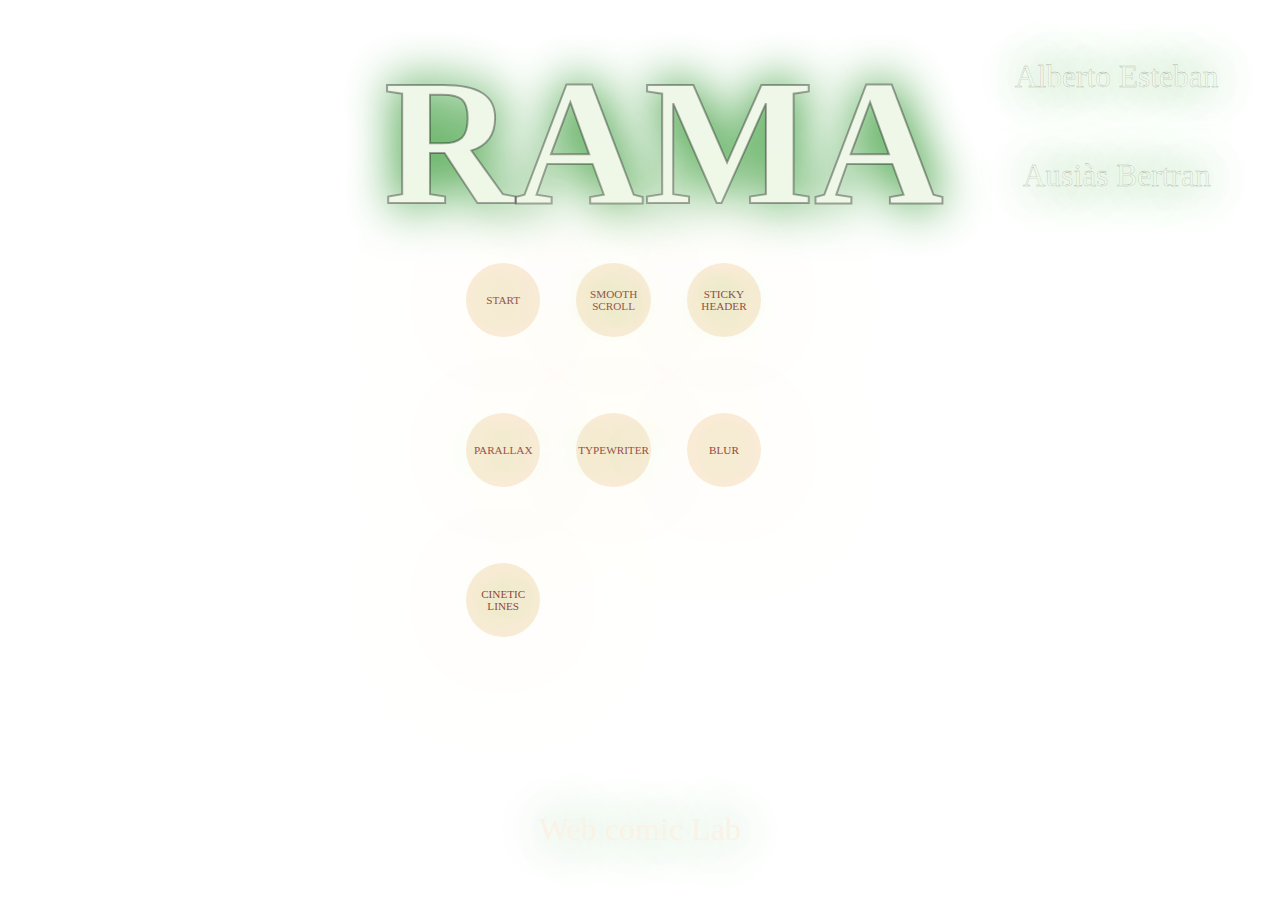
<file: index.html>
<!DOCTYPE html>
<html lang="en">
<head>
    <meta charset="UTF-8">
    <meta http-equiv="X-UA-Compatible" content="IE=edge">
    <meta name="viewport" content="width=device-width, initial-scale=1.0">
    <link rel="stylesheet" href="./style/style.css">
    <title>Rama</title>
</head>
<body>
      <div class="landing">
          <div class="landing__text-box">
              <h1 class="landing__title">RAMA</h1>
              <div class="landing__authors">
                  <p class="landing__authors-box">
                      Alberto Esteban
                    </p>  
                    <p class="landing__authors-box">
                        Ausiàs Bertran
                    </p>
                </div>
          </div>
          <section class="landing__demos">
              <a type="button" class="landing__start-button" href='./html-cuts/001intro/index.html'>
                  <span>START</span>
                </a>
                <a type="button" class="landing__start-button" href='./html-cuts/003-smooth-scroll/index.html'>
                    SMOOTH SCROLL
                </a>
                <a type="button" class="landing__start-button" href='./html-cuts/004-sticky-header/index.html'>
                    STICKY HEADER
                </a>
                <a type="button" class="landing__start-button" href='./html-cuts/005-parallax/index.html'>
                    PARALLAX
                </a>
                <a type="button" class="landing__start-button" href='./html-cuts/006-typewriter/index.html'>
                    TYPEWRITER
                </a>
                <a type="button" class="landing__start-button" href='./html-cuts/007-blur-astronaut/index.html'>
                    BLUR
                </a>
                <a type="button" class="landing__start-button" href='./html-cuts/008-cinetic-lines/index.html'>
                    CINETIC LINES
                </a>
            </section>

          <!-- <div class="landing__ship">
              <div class="rotating-1"></div>
              <div class="rotating-2"></div>
              <div class="rotating-3"></div>
              <div class="rotating-4"></div>
          </div> -->
          <p class="landing__definition">Web comic Lab</p>
      </div>
      <div class="scene-1">
          <div class="scene-1__vignette-01">

          </div>
      </div>
    
</body>
<script src="./main.js" ></script>
</html>
</file>
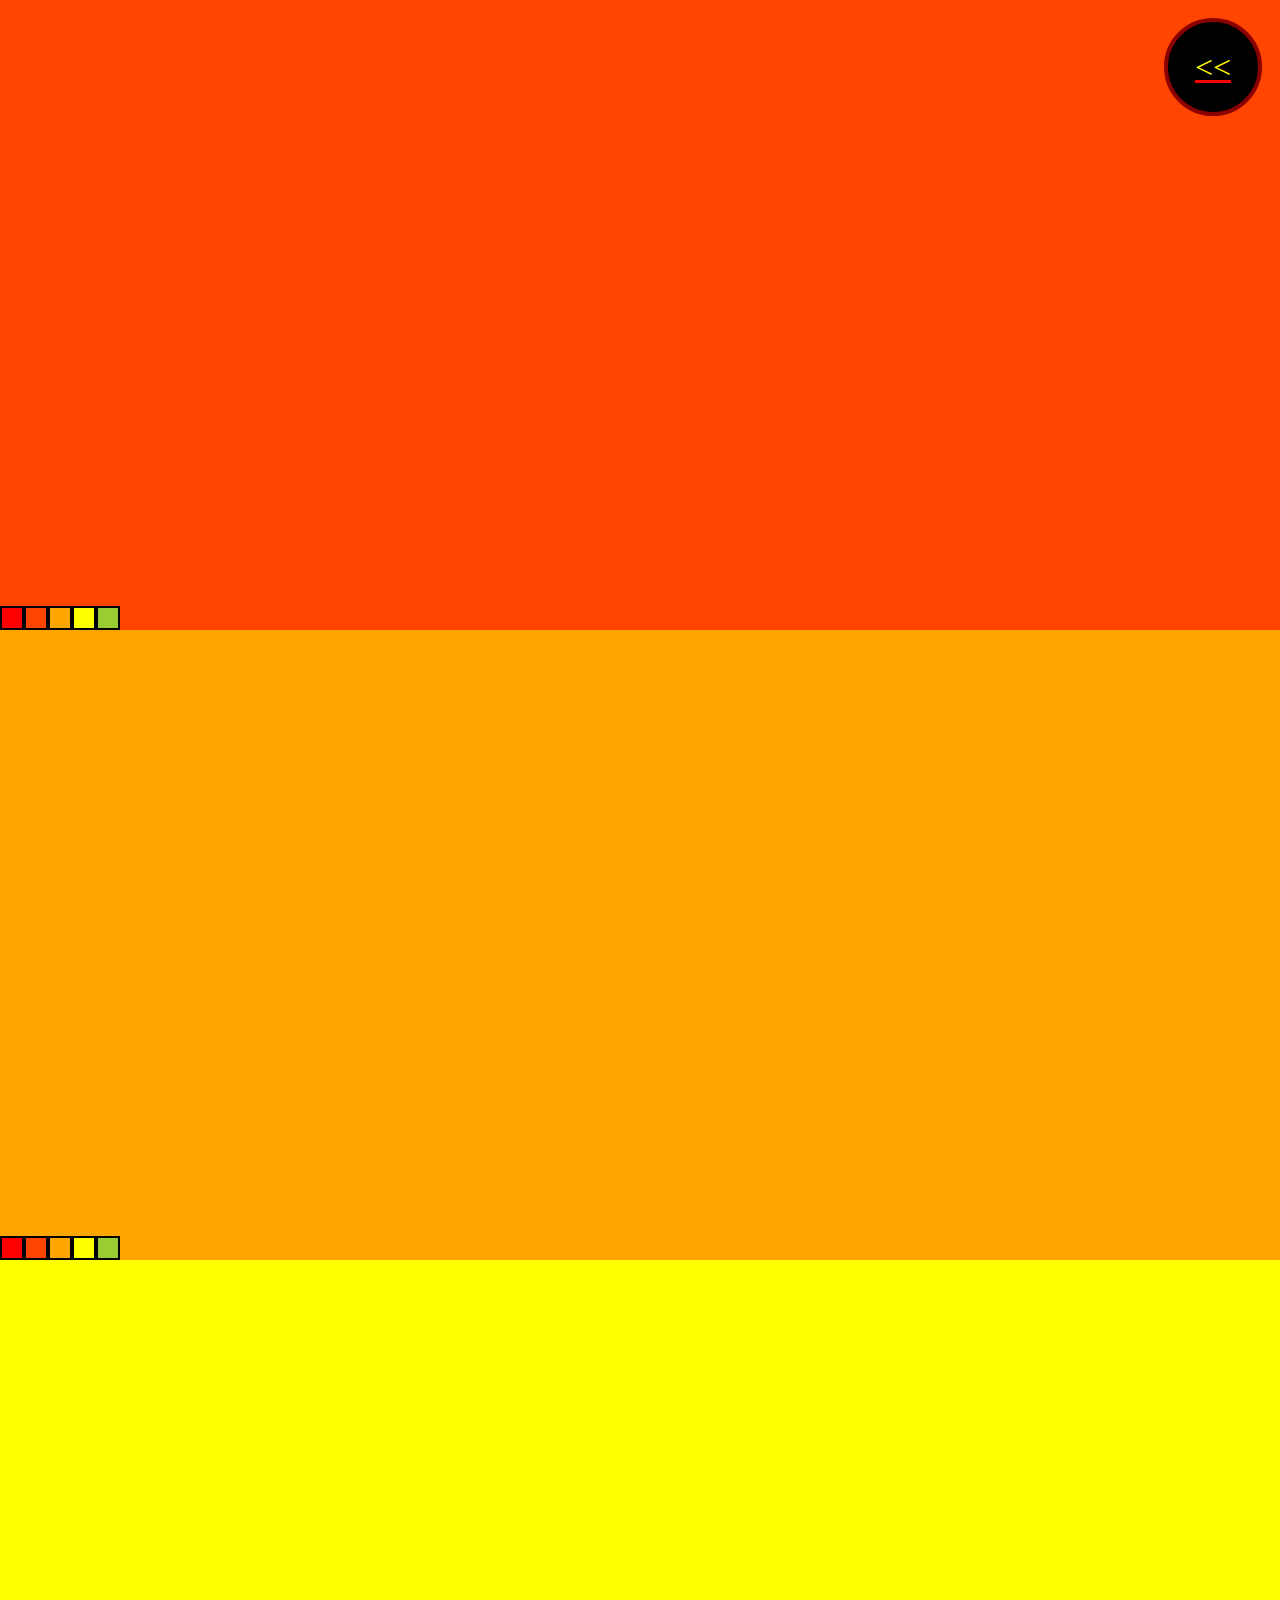
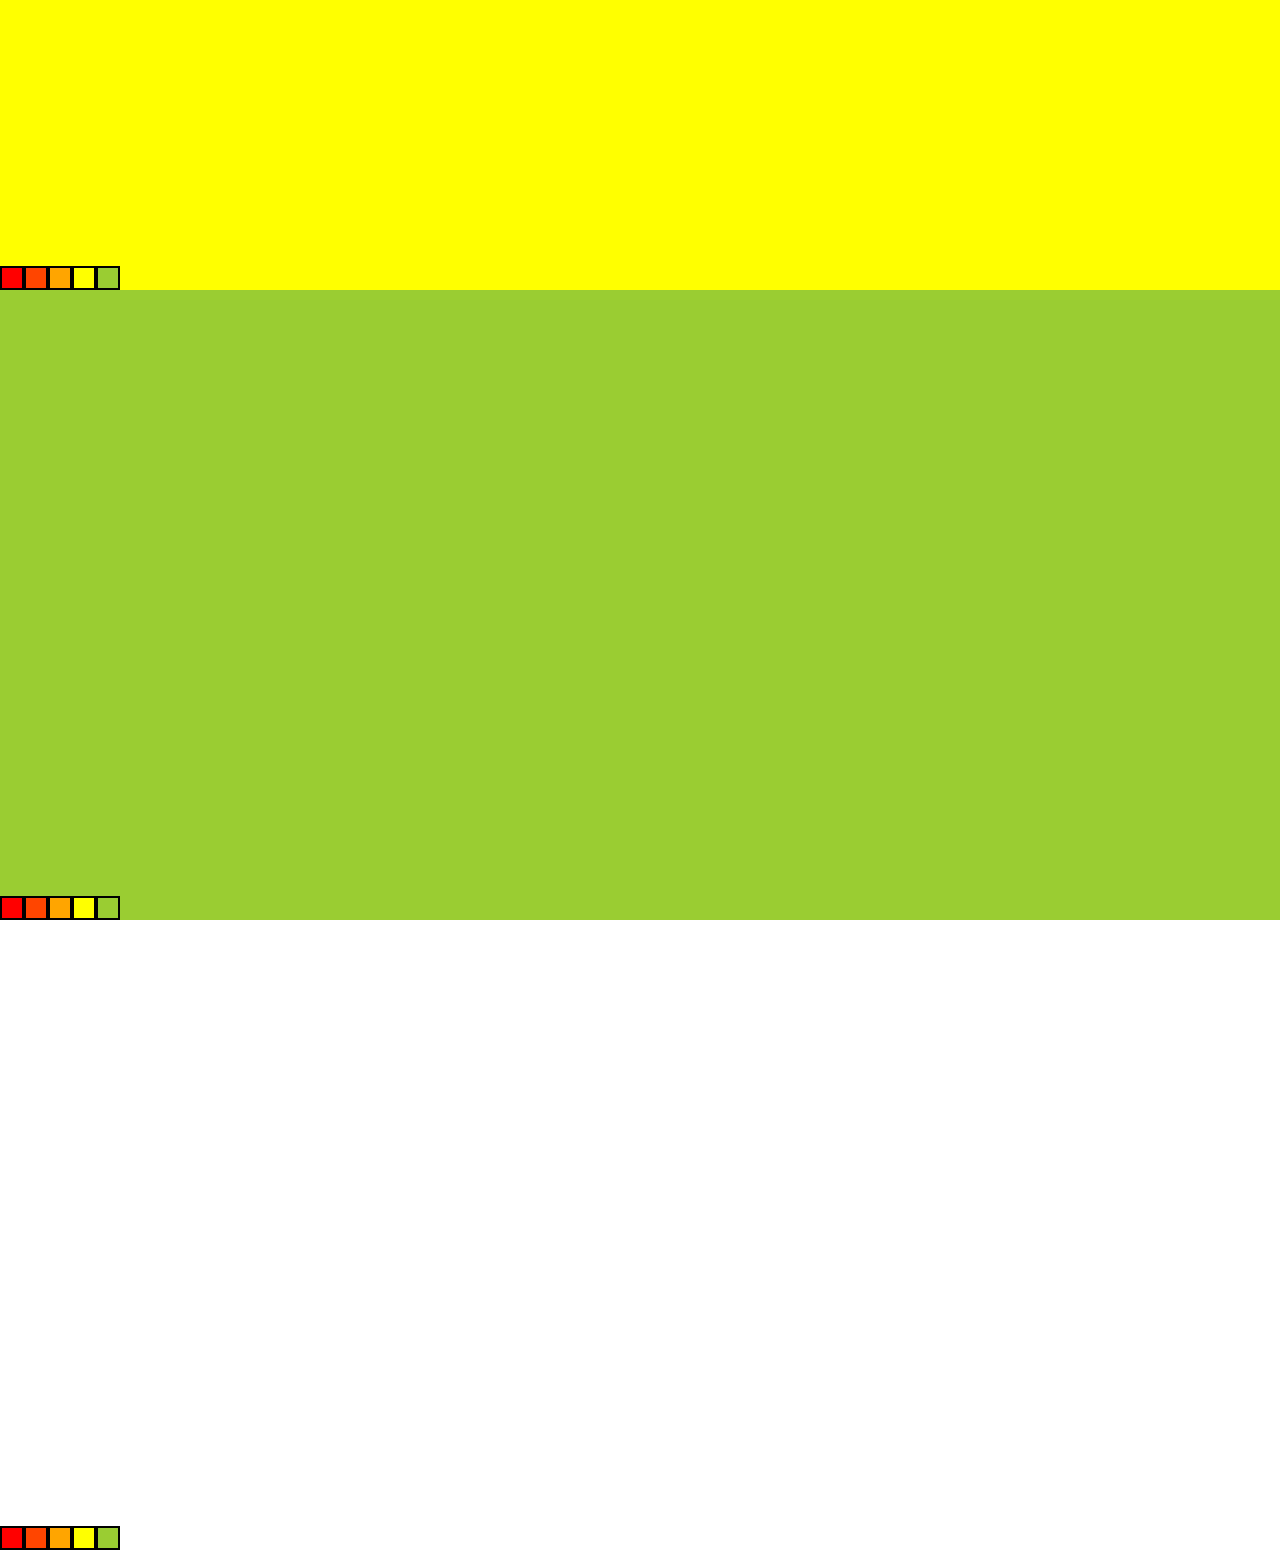
<file: html-cuts/003-smooth-scroll/index.html>
<!DOCTYPE html>
<html lang="en">
<head>
    <meta charset="UTF-8">
    <meta http-equiv="X-UA-Compatible" content="IE=edge">
    <meta name="viewport" content="width=device-width, initial-scale=1.0">
    <link rel="stylesheet" href="./style.css">
    <title>Smooth Scroll</title>
</head>
<body>
    <section>
        <a class="back-anchor" href="../../index.html">&lt&lt</a>
        <div id="section-1" class="section-1">
            <a href="#section-1"></a>
            <a href="#section-2"></a>
            <a href="#section-3"></a>
            <a href="#section-4"></a>
            <a href="#section-5"></a>
        </div>
        <div id="section-2" class="section-2">
            <a href="#section-1"></a>
            <a href="#section-2"></a>
            <a href="#section-3"></a>
            <a href="#section-4"></a>
            <a href="#section-5"></a>
        </div>
        <div id="section-3" class="section-3">
            <a href="#section-1"></a>
            <a href="#section-2"></a>
            <a href="#section-3"></a>
            <a href="#section-4"></a>
            <a href="#section-5"></a>
        </div>
        <div id="section-4" class="section-4">
            <a href="#section-1"></a>
            <a href="#section-2"></a>
            <a href="#section-3"></a>
            <a href="#section-4"></a>
            <a href="#section-5"></a>
        </div>
        <div id="section-5" class="section-5">
            <a href="#section-1"></a>
            <a href="#section-2"></a>
            <a href="#section-3"></a>
            <a href="#section-4"></a>
            <a href="#section-5"></a>
        </div>
    </section>
</body>
</html>
</file>
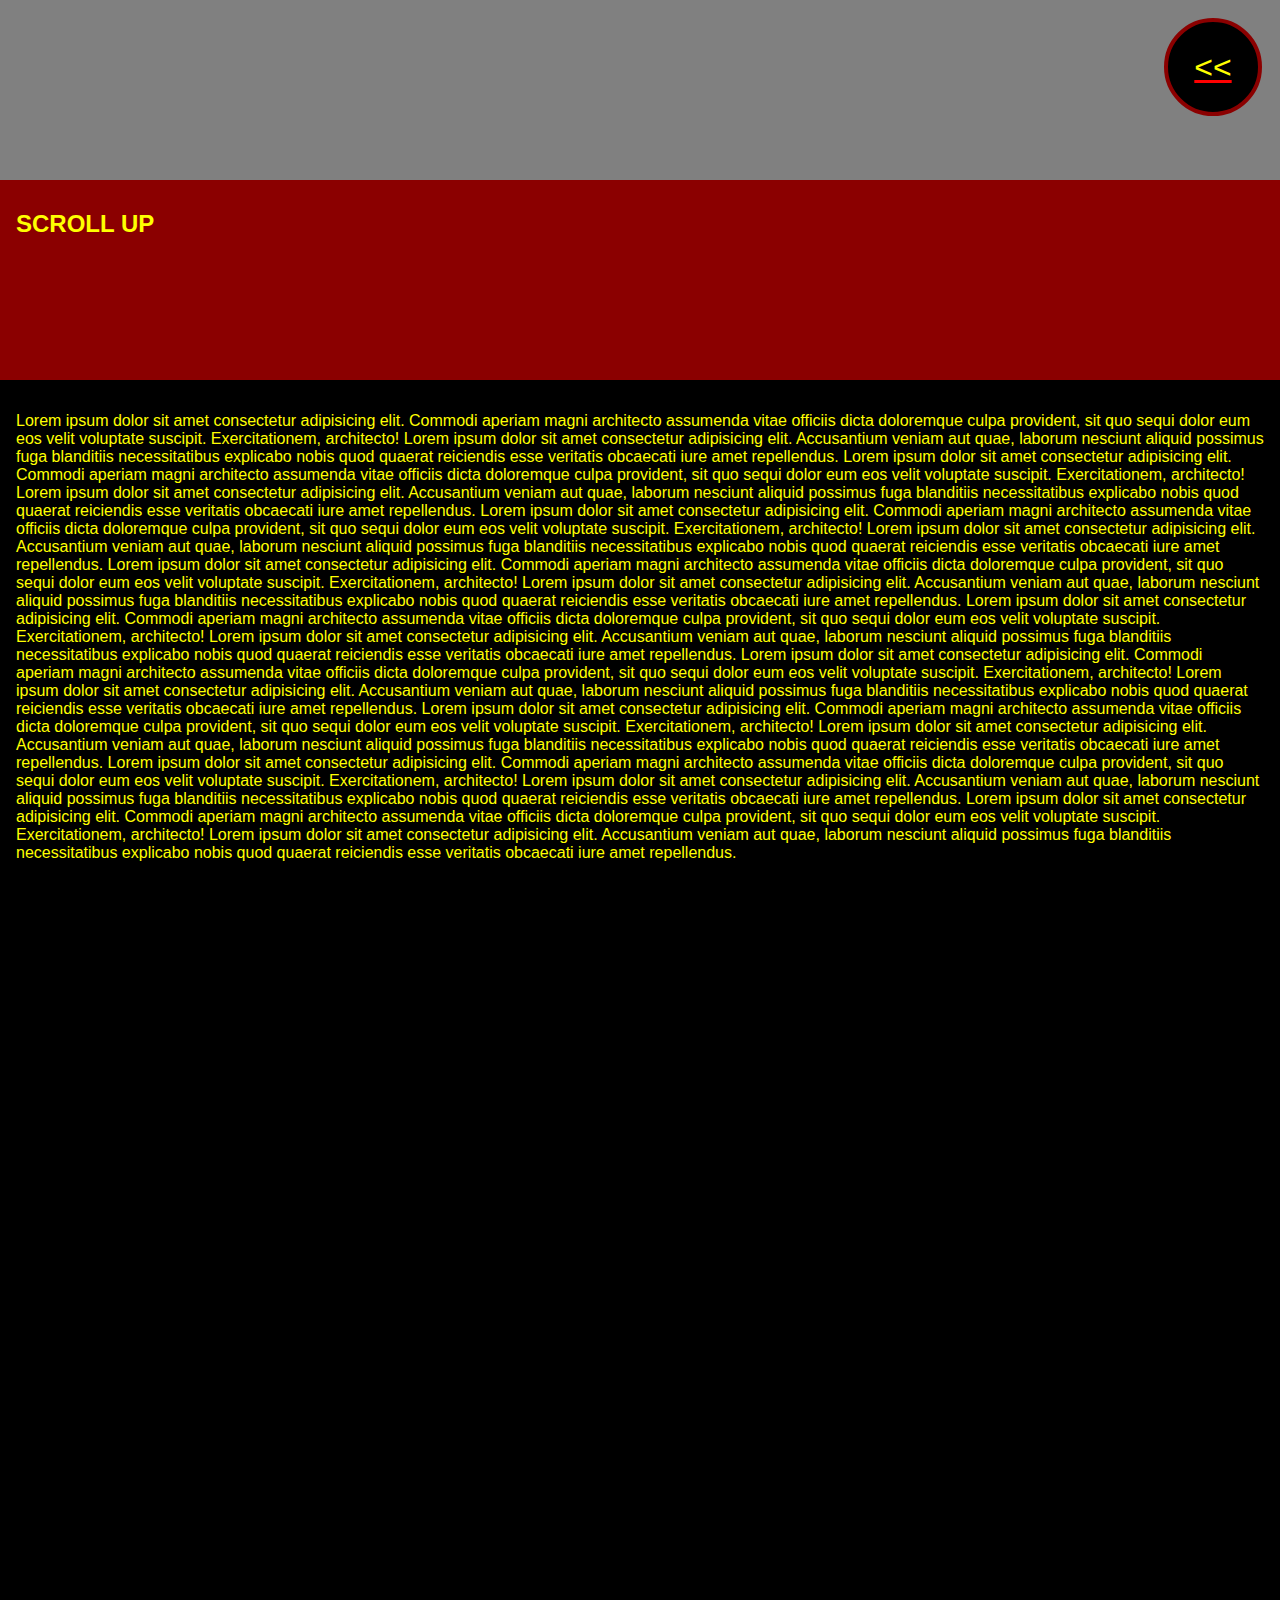
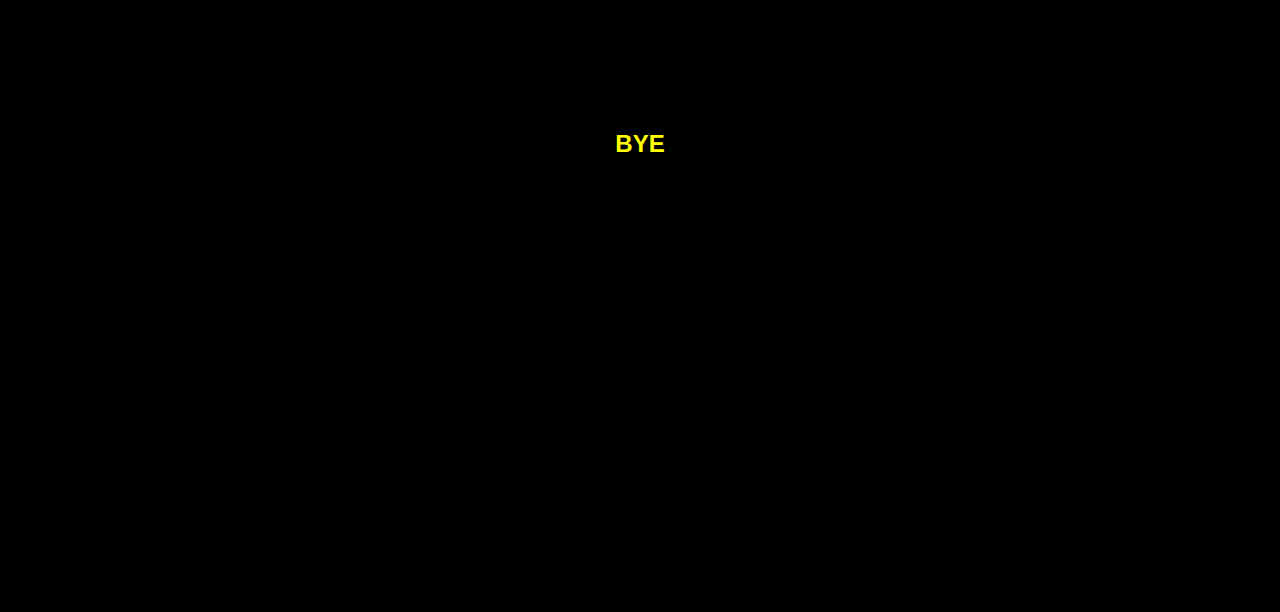
<file: html-cuts/004-sticky-header/index.html>
<!DOCTYPE html>
<html lang="en">
<head>
    <meta charset="UTF-8">
    <meta http-equiv="X-UA-Compatible" content="IE=edge">
    <meta name="viewport" content="width=device-width, initial-scale=1.0">
    <link rel="stylesheet" href="./style.css">
    <title>Sticky Header</title>
</head>
<body>
    <a class="back-anchor" href="../../index.html">&lt&lt</a>
    
    <div class="margin-top"></div>
    <div id="myHeader" class="header">
        <h2>SCROLL UP</h2>
    </div>
    <section class="content">
        <p>Lorem ipsum dolor sit amet consectetur adipisicing elit. Commodi aperiam magni architecto assumenda vitae officiis dicta doloremque culpa provident, sit quo sequi dolor eum eos velit voluptate suscipit. Exercitationem, architecto! Lorem ipsum dolor sit amet consectetur adipisicing elit. Accusantium veniam aut quae, laborum nesciunt aliquid possimus fuga blanditiis necessitatibus explicabo nobis quod quaerat reiciendis esse veritatis obcaecati iure amet repellendus. Lorem ipsum dolor sit amet consectetur adipisicing elit. Commodi aperiam magni architecto assumenda vitae officiis dicta doloremque culpa provident, sit quo sequi dolor eum eos velit voluptate suscipit. Exercitationem, architecto! Lorem ipsum dolor sit amet consectetur adipisicing elit. Accusantium veniam aut quae, laborum nesciunt aliquid possimus fuga blanditiis necessitatibus explicabo nobis quod quaerat reiciendis esse veritatis obcaecati iure amet repellendus. Lorem ipsum dolor sit amet consectetur adipisicing elit. Commodi aperiam magni architecto assumenda vitae officiis dicta doloremque culpa provident, sit quo sequi dolor eum eos velit voluptate suscipit. Exercitationem, architecto! Lorem ipsum dolor sit amet consectetur adipisicing elit. Accusantium veniam aut quae, laborum nesciunt aliquid possimus fuga blanditiis necessitatibus explicabo nobis quod quaerat reiciendis esse veritatis obcaecati iure amet repellendus. Lorem ipsum dolor sit amet consectetur adipisicing elit. Commodi aperiam magni architecto assumenda vitae officiis dicta doloremque culpa provident, sit quo sequi dolor eum eos velit voluptate suscipit. Exercitationem, architecto! Lorem ipsum dolor sit amet consectetur adipisicing elit. Accusantium veniam aut quae, laborum nesciunt aliquid possimus fuga blanditiis necessitatibus explicabo nobis quod quaerat reiciendis esse veritatis obcaecati iure amet repellendus. Lorem ipsum dolor sit amet consectetur adipisicing elit. Commodi aperiam magni architecto assumenda vitae officiis dicta doloremque culpa provident, sit quo sequi dolor eum eos velit voluptate suscipit. Exercitationem, architecto! Lorem ipsum dolor sit amet consectetur adipisicing elit. Accusantium veniam aut quae, laborum nesciunt aliquid possimus fuga blanditiis necessitatibus explicabo nobis quod quaerat reiciendis esse veritatis obcaecati iure amet repellendus. Lorem ipsum dolor sit amet consectetur adipisicing elit. Commodi aperiam magni architecto assumenda vitae officiis dicta doloremque culpa provident, sit quo sequi dolor eum eos velit voluptate suscipit. Exercitationem, architecto! Lorem ipsum dolor sit amet consectetur adipisicing elit. Accusantium veniam aut quae, laborum nesciunt aliquid possimus fuga blanditiis necessitatibus explicabo nobis quod quaerat reiciendis esse veritatis obcaecati iure amet repellendus. Lorem ipsum dolor sit amet consectetur adipisicing elit. Commodi aperiam magni architecto assumenda vitae officiis dicta doloremque culpa provident, sit quo sequi dolor eum eos velit voluptate suscipit. Exercitationem, architecto! Lorem ipsum dolor sit amet consectetur adipisicing elit. Accusantium veniam aut quae, laborum nesciunt aliquid possimus fuga blanditiis necessitatibus explicabo nobis quod quaerat reiciendis esse veritatis obcaecati iure amet repellendus. Lorem ipsum dolor sit amet consectetur adipisicing elit. Commodi aperiam magni architecto assumenda vitae officiis dicta doloremque culpa provident, sit quo sequi dolor eum eos velit voluptate suscipit. Exercitationem, architecto! Lorem ipsum dolor sit amet consectetur adipisicing elit. Accusantium veniam aut quae, laborum nesciunt aliquid possimus fuga blanditiis necessitatibus explicabo nobis quod quaerat reiciendis esse veritatis obcaecati iure amet repellendus. Lorem ipsum dolor sit amet consectetur adipisicing elit. Commodi aperiam magni architecto assumenda vitae officiis dicta doloremque culpa provident, sit quo sequi dolor eum eos velit voluptate suscipit. Exercitationem, architecto! Lorem ipsum dolor sit amet consectetur adipisicing elit. Accusantium veniam aut quae, laborum nesciunt aliquid possimus fuga blanditiis necessitatibus explicabo nobis quod quaerat reiciendis esse veritatis obcaecati iure amet repellendus.
        </p>
        <div id="margin-bottom" class="margin-bottom"><h2>BYE</h2></div>
    </section>

</body>
<script src="./main.js"></script>
</html>
</file>
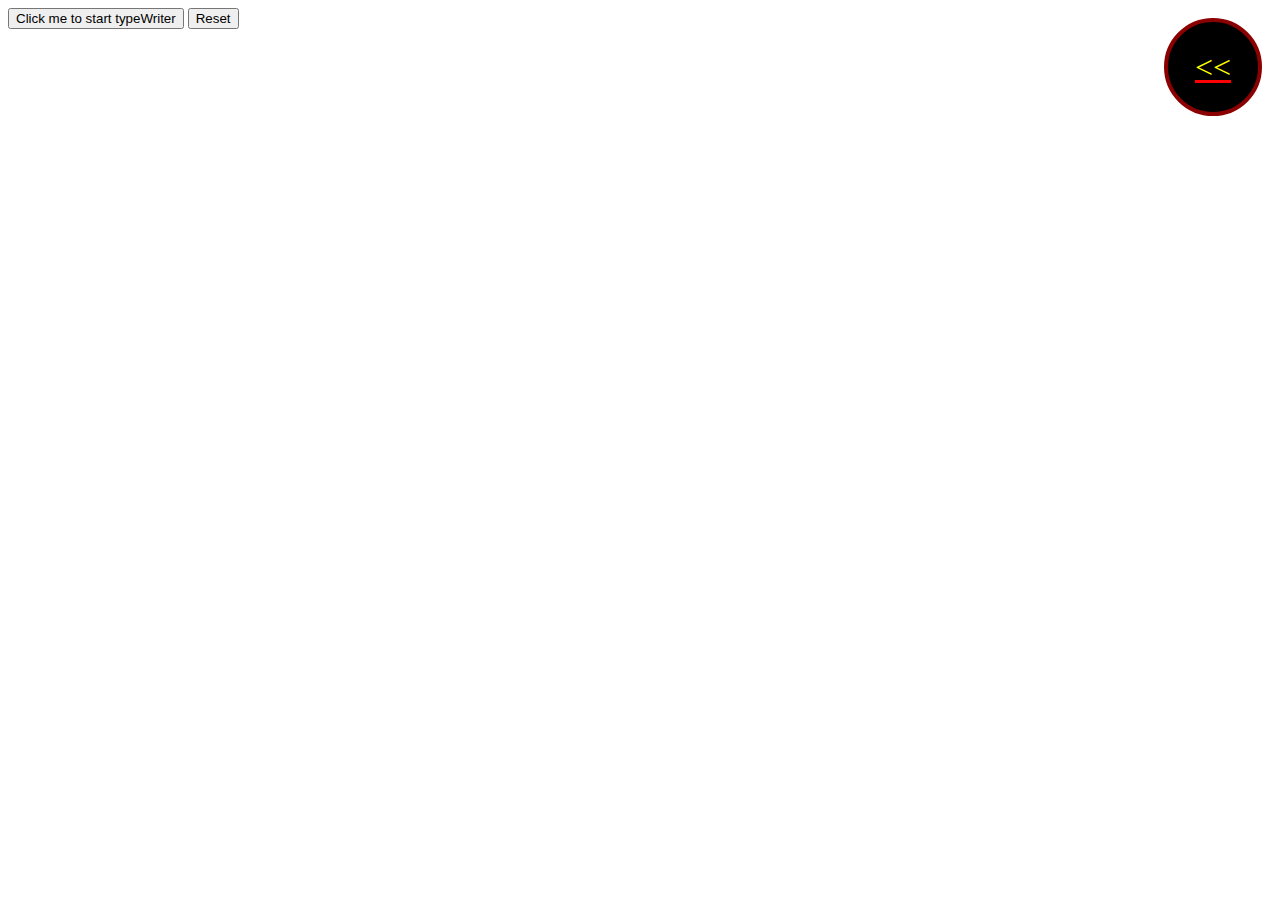
<file: html-cuts/006-typewriter/index.html>
<!DOCTYPE html>
<html lang="en">
<head>
    <meta charset="UTF-8">
    <meta http-equiv="X-UA-Compatible" content="IE=edge">
    <meta name="viewport" content="width=device-width, initial-scale=1.0">
    <link rel="stylesheet" href="./style.css">
    <title>Typewriter</title>
</head>
<body>
    <a class="back-anchor" href="../../index.html">&lt&lt</a>

    <button onclick="typeWriter()">Click me to start typeWriter</button>
    <button onclick="reset()">Reset</button>

    <p id="demo"></p>
</body>
<script src="./main.js"></script>
</html>
</file>
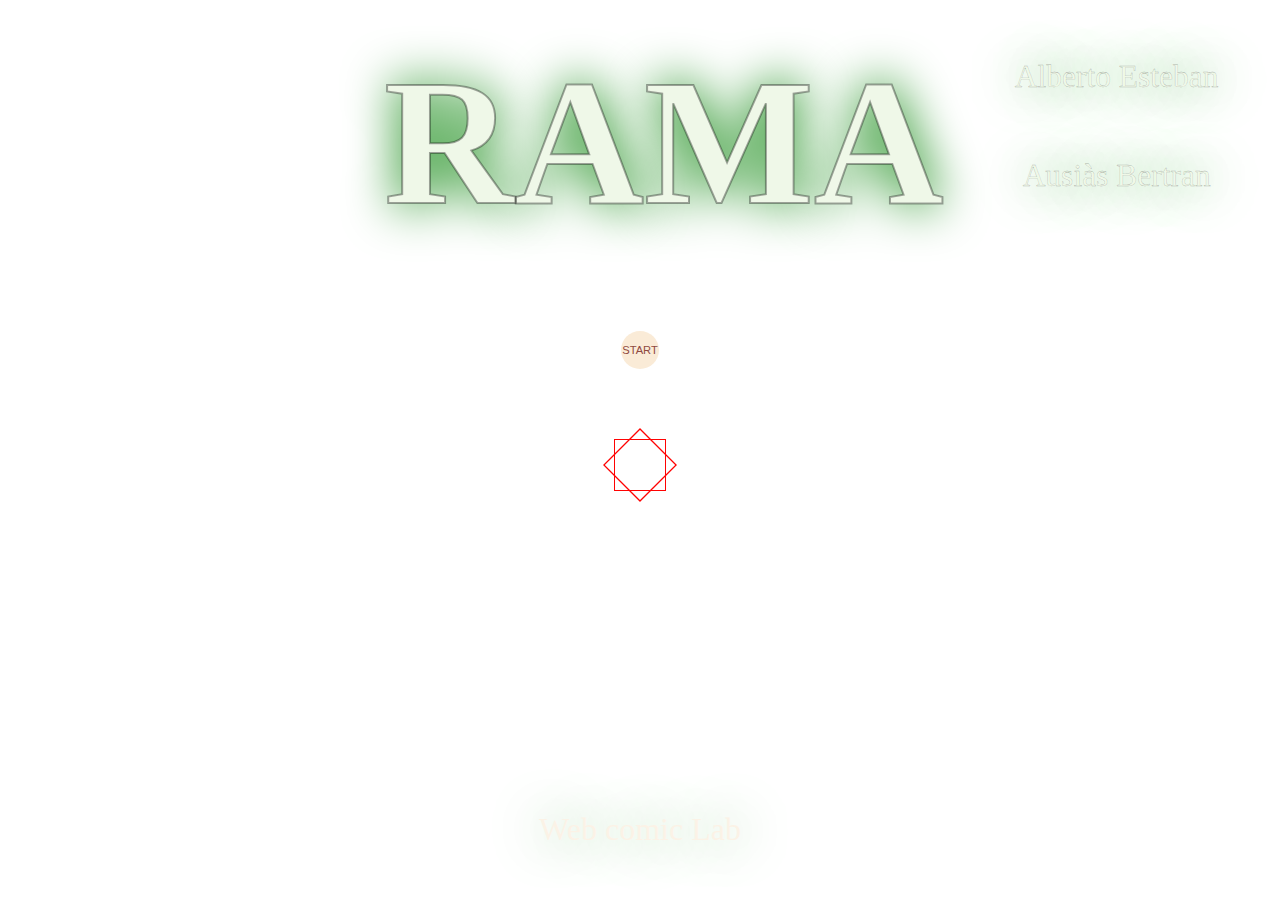
<file: html.html>
<!DOCTYPE html>
<html lang="en">
<head>
    <meta charset="UTF-8">
    <meta http-equiv="X-UA-Compatible" content="IE=edge">
    <meta name="viewport" content="width=device-width, initial-scale=1.0">
    <link rel="stylesheet" href="./style/style.css">
    <title>Rama</title>
</head>
<body>
      <div class="landing">
          <div class="landing__text-box">
              <h1 class="landing__title">RAMA</h1>
              <div class="landing__authors">
                  <p class="landing__authors-box">
                      Alberto Esteban
                    </p>  
                    <p class="landing__authors-box">
                        Ausiàs Bertran
                    </p>
                </div>
          </div>
          <button type="button" class="landing__start-button">
              START
          </button>
          <!-- <div class="landing__ship-image"></div> -->
          <div class="landing__ship">
              <div class="rotating-1"></div>
              <div class="rotating-2"></div>
              <div class="rotating-3"></div>
              <div class="rotating-4"></div>
          </div>
          <p class="landing__definition">Web comic Lab</p>

      </div>
    
</body>
<script src="main.js" />
</html>
</file>
<file: style/style.css>
.landing {
  height: 100vh;
  width: 100vw;
  background-image: url("https://news.cnrs.fr/sites/default/files/styles/visuel_principal/public/assets/images/main_image_star-forming_region_carina_nircam_final-5mb_72dpi.jpg");
  background-position: center;
  background-size: cover;
  position: absolute;
  overflow: hidden;
  top: 0;
  right: 0;
  color: rgb(239, 248, 232);
  text-shadow: 0 0 50px green;
  display: flex;
  flex-flow: column wrap;
  justify-content: center;
  align-items: center;
}
.landing__text-box {
  position: absolute;
  top: 18vh;
  height: 30vh;
  width: 40vw;
  display: flex;
  flex-flow: column wrap;
  justify-content: center;
  align-items: center;
}
.landing__title {
  color: rgb(239, 248, 232);
  font-size: 20vh;
  margin-top: -21vh;
  -webkit-text-stroke-width: 2px;
  -webkit-text-stroke-color: rgba(0, 0, 0, 0.349);
}
.landing__authors {
  -webkit-text-stroke-width: 2px;
  -webkit-text-stroke-color: rgba(0, 0, 0, 0.349);
  width: 27vw;
  display: flex;
  flex-flow: row wrap;
  justify-content: space-around;
  font-size: 3.5vh;
  font-weight: 500;
  text-align: center;
  margin-top: -19vh;
  margin-bottom: 19vh;
  -webkit-text-stroke-width: 0.3px;
}
.landing__start-button {
  text-decoration: none;
  z-index: 1;
  width: 3vw;
  height: 3vw;
  border-radius: 50%;
  margin: 2vh;
  padding: 2vh;
  border: none;
  background-color: antiquewhite;
  color: rgb(143, 73, 64);
  font-size: 0.7em;
  box-shadow: 0 0 200px antiquewhite;
  cursor: pointer;
  display: flex;
  justify-content: center;
  align-items: center;
}
.landing__start-button:hover {
  box-shadow: 0 0 50px red;
  text-shadow: 0 0 20px 20px rgb(159, 131, 238);
  color: rgb(80, 11, 11);
}
.landing__demos {
  height: 50vh;
  width: 30vw;
  display: flex;
  flex-flow: row wrap;
  justify-content: flex-start;
  align-items: center;
  text-align: center;
}
.landing__ship {
  height: 200px;
  width: 200px;
  display: flex;
  justify-content: center;
  align-items: center;
}
.landing__definition {
  position: absolute;
  color: antiquewhite;
  bottom: 20px;
  font-size: 2em;
  cursor: pointer;
  opacity: 0.6;
  -webkit-text-stroke-width: 0px;
}

@keyframes rotating {
  from {
    transform: rotate(0deg);
  }
  to {
    transform: rotate(360deg);
  }
}
@keyframes rotating-2 {
  from {
    transform: rotate(360deg);
  }
  to {
    transform: rotate(0deg);
  }
}
@keyframes rotating-3 {
  from {
    transform: rotate(90deg);
  }
  to {
    transform: rotate(450deg);
  }
}
@keyframes rotating-4 {
  from {
    transform: rotate(450deg);
  }
  to {
    transform: rotate(450deg);
  }
}
.rotating-1 {
  margin-bottom: 5vh;
  position: absolute;
  width: 50px;
  height: 50px;
  border: 1px solid red;
  animation: rotating 4s linear infinite;
}

.rotating-2 {
  margin-bottom: 5vh;
  position: absolute;
  transform: rotate(45deg);
  width: 50px;
  height: 50px;
  border: 1px solid red;
  animation: rotating-2 4s linear infinite;
}

.rotating-3 {
  margin-bottom: 5vh;
  position: absolute;
  width: 50px;
  height: 50px;
  border: 1px solid red;
}

.rotating-4 {
  margin-bottom: 5vh;
  position: absolute;
  transform: rotate(45deg);
  width: 50px;
  height: 50px;
  border: 1px solid red;
}/*# sourceMappingURL=style.css.map */
</file>
<file: html-cuts/003-smooth-scroll/style.css>
html {
  scroll-behavior: smooth;
}

section {
  position: absolute;
  top: 0;
  left: 0;
  overflow: hidden;
}

div {
  height: 70vh;
  width: 100vw;
  display: flex;
  justify-content: flex-start;
  align-items: flex-end;
}

a {
  height: 20px;
  width: 20px;
  border: 2px solid #000;
}

div:nth-child(1), div a:nth-child(1) {
  background-color: red;
}

div:nth-child(2), div a:nth-child(2) {
  background-color: orangered;
}

div:nth-child(3), div a:nth-child(3) {
  background-color: orange;
}

div:nth-child(4), div a:nth-child(4) {
  background-color: yellow;
}

div:nth-child(5), div a:nth-child(5) {
  background-color: yellowgreen;
}

.back-anchor {
  position: fixed;
  top: 0;
  right: 0;
  height: 10vh;
  width: 10vh;
  color: yellow;
  background-color: black;
  border: 4px solid darkred;
  border-radius: 50%;
  margin: 2vh;
  z-index: 2;
  text-align: center;
  text-decoration-color: red;
  font-size: 2em;
  display: flex;
  align-items: center;
  justify-content: center;
}/*# sourceMappingURL=style.css.map */
</file>
<file: html-cuts/004-sticky-header/style.css>
body {
  background-color: grey;
  margin: 0;
  font-family: Arial, Helvetica, sans-serif;
}

.header {
  padding: 10px 16px;
  height: 20vh;
  background-color: darkred;
  color: yellow;
  position: sticky;
  top: 0;
}

.content {
  padding: 16px;
  height: 200vh;
  background-color: #000;
  color: yellow;
}

.margin-top {
  height: 20vh;
  background: url("https://unitsofculture.files.wordpress.com/2012/10/sarah-frost3.jpg");
  background-size: cover;
}

.margin-bottom {
  height: 100vh;
  color: yellow;
  text-align: center;
  display: flex;
  justify-content: center;
  align-items: flex-end;
}

.fadeOut {
  animation-name: faderOut;
  animation-duration: 1s;
  animation-fill-mode: forwards;
}

.fadeIn {
  animation-name: faderIn;
  animation-duration: 1s;
  animation-fill-mode: forwards;
}

@keyframes faderOut {
  from {
    opacity: 1;
  }
  to {
    opacity: 0;
  }
}
@keyframes faderIn {
  from {
    opacity: 0;
  }
  to {
    opacity: 1;
  }
}
.back-anchor {
  position: fixed;
  top: 0;
  right: 0;
  height: 10vh;
  width: 10vh;
  color: yellow;
  background-color: black;
  border: 4px solid darkred;
  border-radius: 50%;
  margin: 2vh;
  z-index: 2;
  text-align: center;
  text-decoration-color: red;
  font-size: 2em;
  display: flex;
  align-items: center;
  justify-content: center;
}/*# sourceMappingURL=style.css.map */
</file>
<file: html-cuts/006-typewriter/style.css>
.back-anchor {
  position: fixed;
  top: 0;
  right: 0;
  height: 10vh;
  width: 10vh;
  color: yellow;
  background-color: black;
  border: 4px solid darkred;
  border-radius: 50%;
  margin: 2vh;
  z-index: 2;
  text-align: center;
  text-decoration-color: red;
  font-size: 2em;
  display: flex;
  align-items: center;
  justify-content: center;
}/*# sourceMappingURL=style.css.map */
</file>
